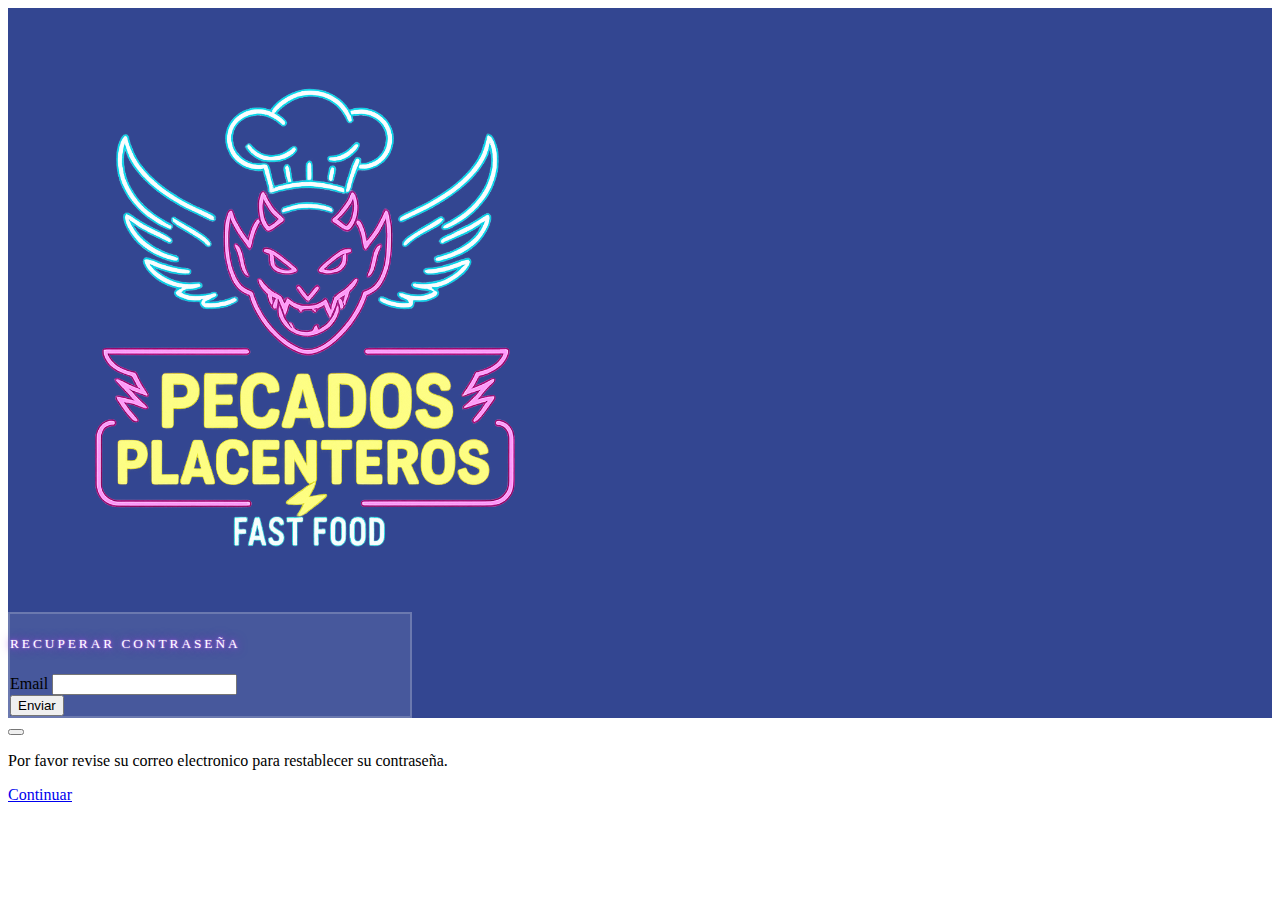
<file: olvido contraseña/index.html>
<!DOCTYPE html>
<html lang="en">

<head>
    <meta charset="UTF-8">
    <meta name="viewport" content="width=device-width, initial-scale=1.0">
    <title>Pecados Placenteros</title>

    <!-- BOOTSTRAP -->
    <link href="https://cdn.jsdelivr.net/npm/bootstrap@5.3.8/dist/css/bootstrap.min.css" rel="stylesheet"
        integrity="sha384-sRIl4kxILFvY47J16cr9ZwB07vP4J8+LH7qKQnuqkuIAvNWLzeN8tE5YBujZqJLB" crossorigin="anonymous">

    <!-- ICONOS BOOTSTRAP -->
    <link rel="stylesheet" href="https://cdn.jsdelivr.net/npm/bootstrap-icons@1.13.1/font/bootstrap-icons.min.css">

    <!-- CSS GLOBAL -->
    <link rel="stylesheet" href="../estilo global/estilosGlobal.css">
</head>

<body>

    <div class="container-fluid vh-100 d-flex align-items-center justify-content-center color-primario">
        <div class="row w-100">
            <!-- SECCIÓN LOGO -->
            <div class="col-md-6 d-flex align-items-center justify-content-center">
                <div class="text-center">
                    <img src="../img/logoCompleto.png" alt="Pecados Placenteros Logo" class="img-fluid"
                        style="max-width: 600px;">
                </div>
            </div>

            <!-- SECCIÓN FORMULARIO -->
            <div class="col-md-6 d-flex align-items-center justify-content-center">
                <div class="card shadow-lg estilo-card-formulario">
                    <div class="card-body p-4">
                        <div class="d-flex align-items-center justify-content-between mb-4">
                            <!-- ESPACIO INVISIBLE PARA (para el lado izquierdo) -->
                            <span></span>

                            <h5 class="fw-bold titulo-nav mb-0">
                                RECUPERAR CONTRASEÑA
                            </h5>

                            <!-- BOTON CERRAR -->
                            <a href="../inicio de sesion/index.html" class="btn-close btn-close-white"></a>
                        </div>

                        <form id="olvidoContraseña">
                            <!-- EMAIL -->
                            <label class="d-grid form-label text-white small">
                                Email
                                <input class="form-control" id="email" type="email" name="email" required />
                                <span class="error" id="err-email"></span>
                            </label>

                            <!-- BOTON ENVIAR -->
                            <div class="d-grid mb-3">
                                <button type="submit" class="btn btn-primary text-white" id="btnEnviar">
                                    Enviar
                                </button>
                            </div>
                        </form>
                    </div>
                </div>
            </div>
        </div>
    </div>

    <!-- MODAL CORREO ENVIADO -->
    <div class="modal fade" id="modalEnviado" tabindex="-1" aria-hidden="true">
        <div class="modal-dialog modal-dialog-centered">
            <div class="modal-content text-center">

                <div class="modal-header">
                    <button type="button" class="btn-close" data-bs-dismiss="modal"></button>
                </div>

                <div class="modal-body">
                    <p class="fs-5 fw-semibold">
                        Por favor revise su correo electronico para restablecer su contraseña.
                    </p>
                </div>

                <div class="modal-footer justify-content-center">
                    <a href="../inicio de sesion/index.html" class="btn btn-primary">
                        Continuar
                    </a>
                </div>

            </div>
        </div>
    </div>

    <script src="https://cdn.jsdelivr.net/npm/bootstrap@5.3.8/dist/js/bootstrap.bundle.min.js"
        integrity="sha384-FKyoEForCGlyvwx9Hj09JcYn3nv7wiPVlz7YYwJrWVcXK/BmnVDxM+D2scQbITxI"
        crossorigin="anonymous"></script>

    <script src="../olvido contraseña/codigo.js"></script>

</body>

</html>
</file>
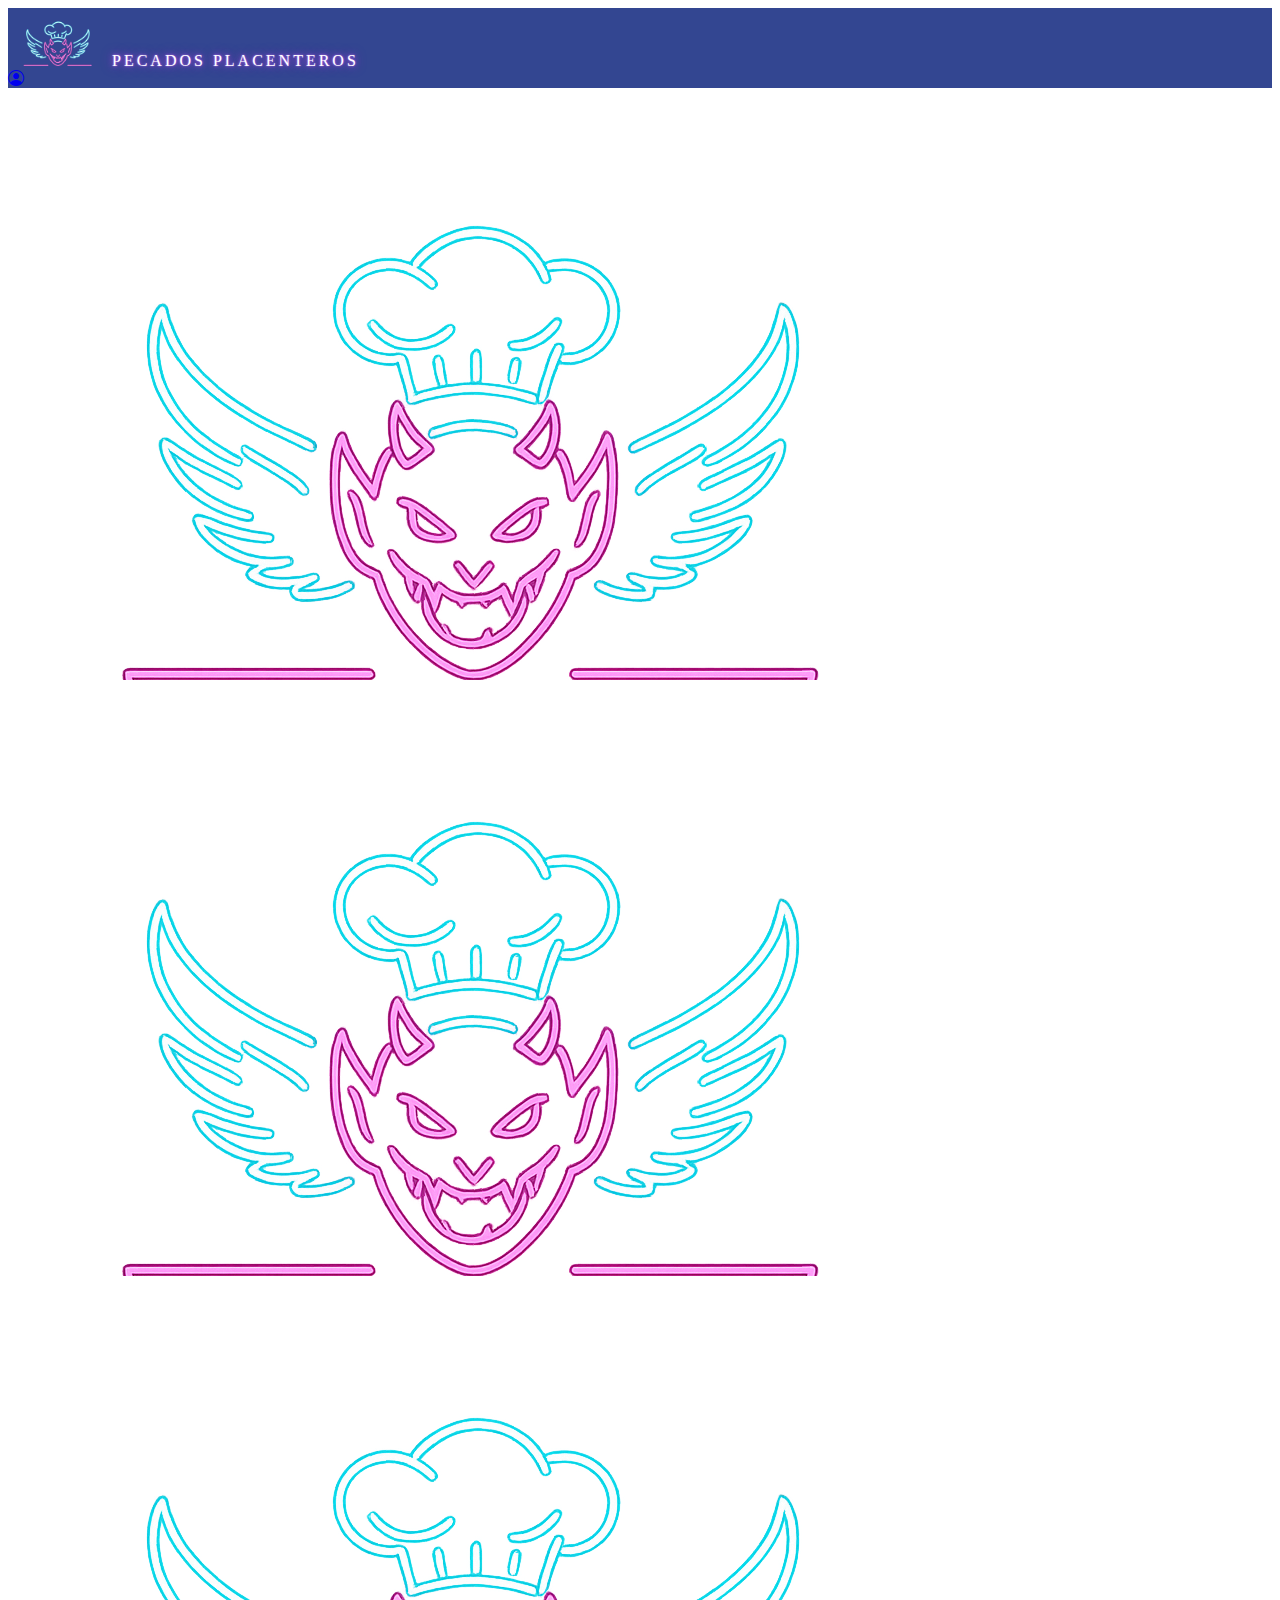
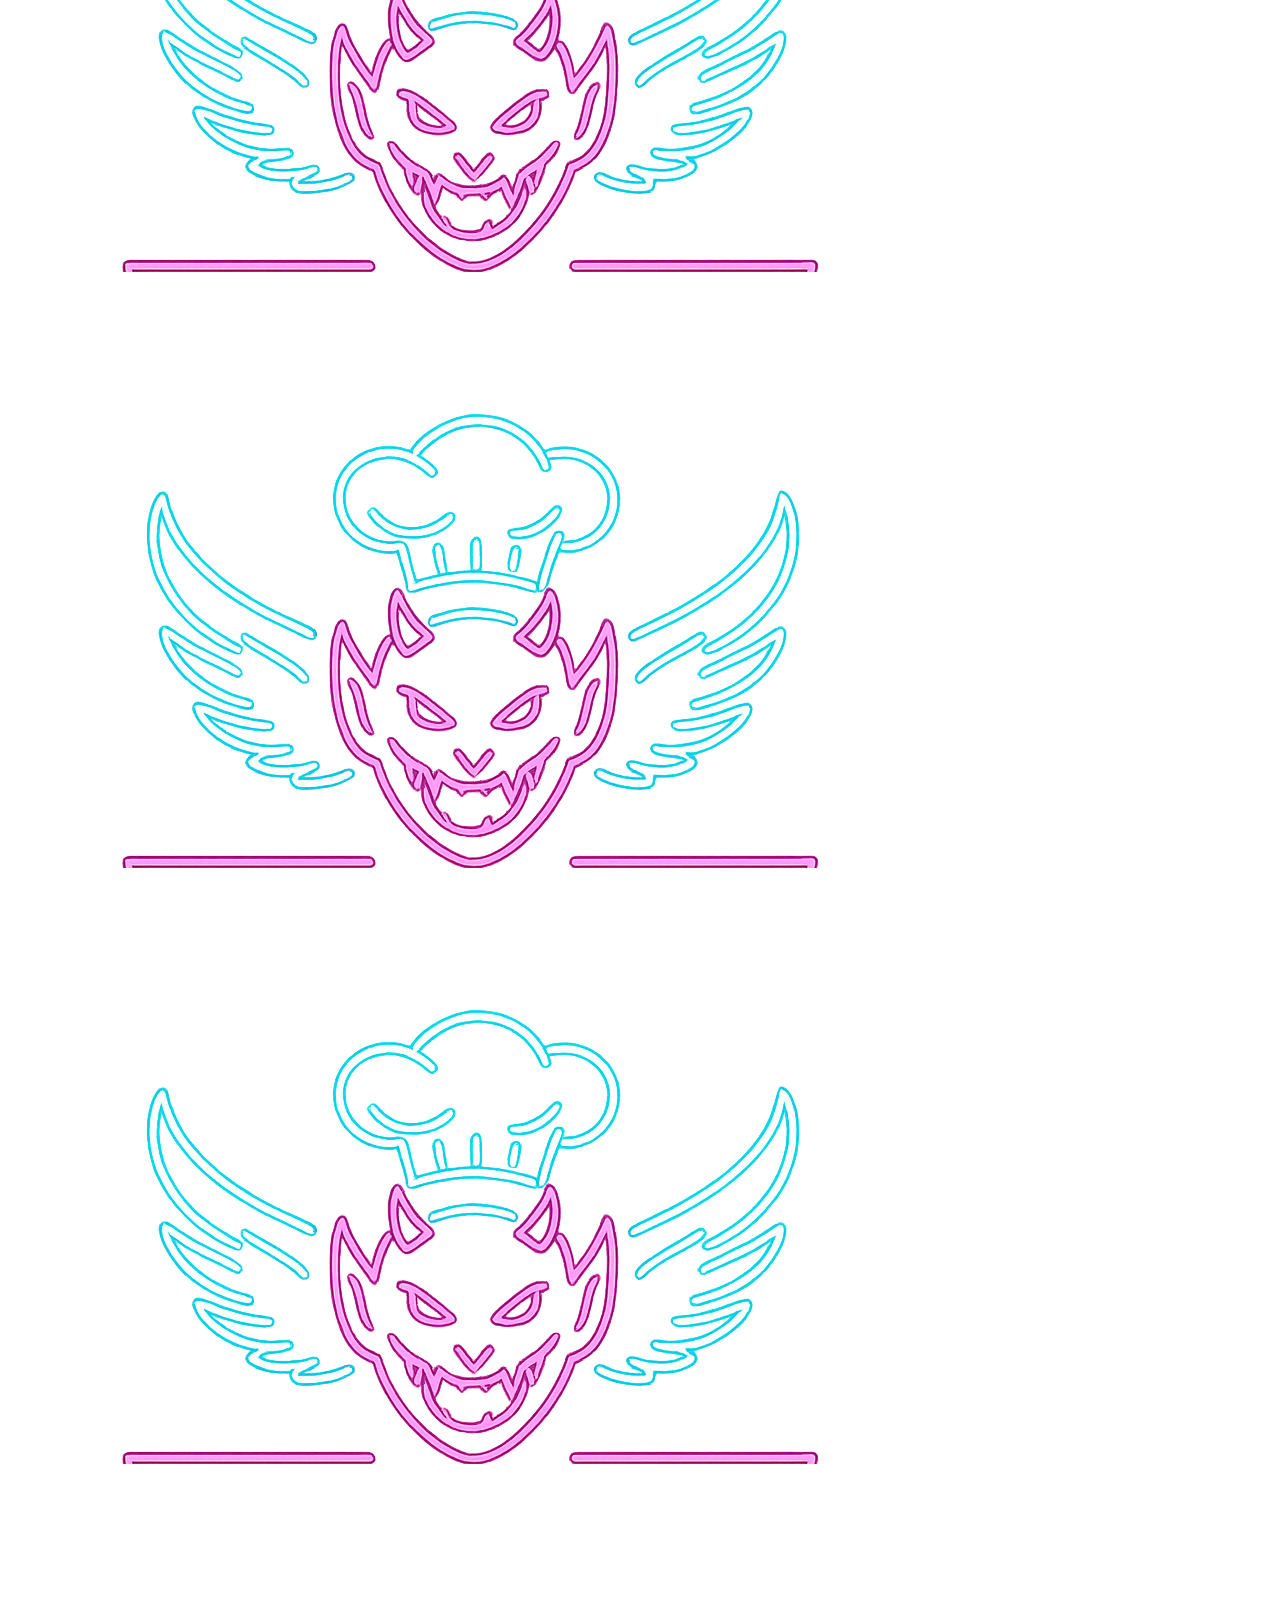
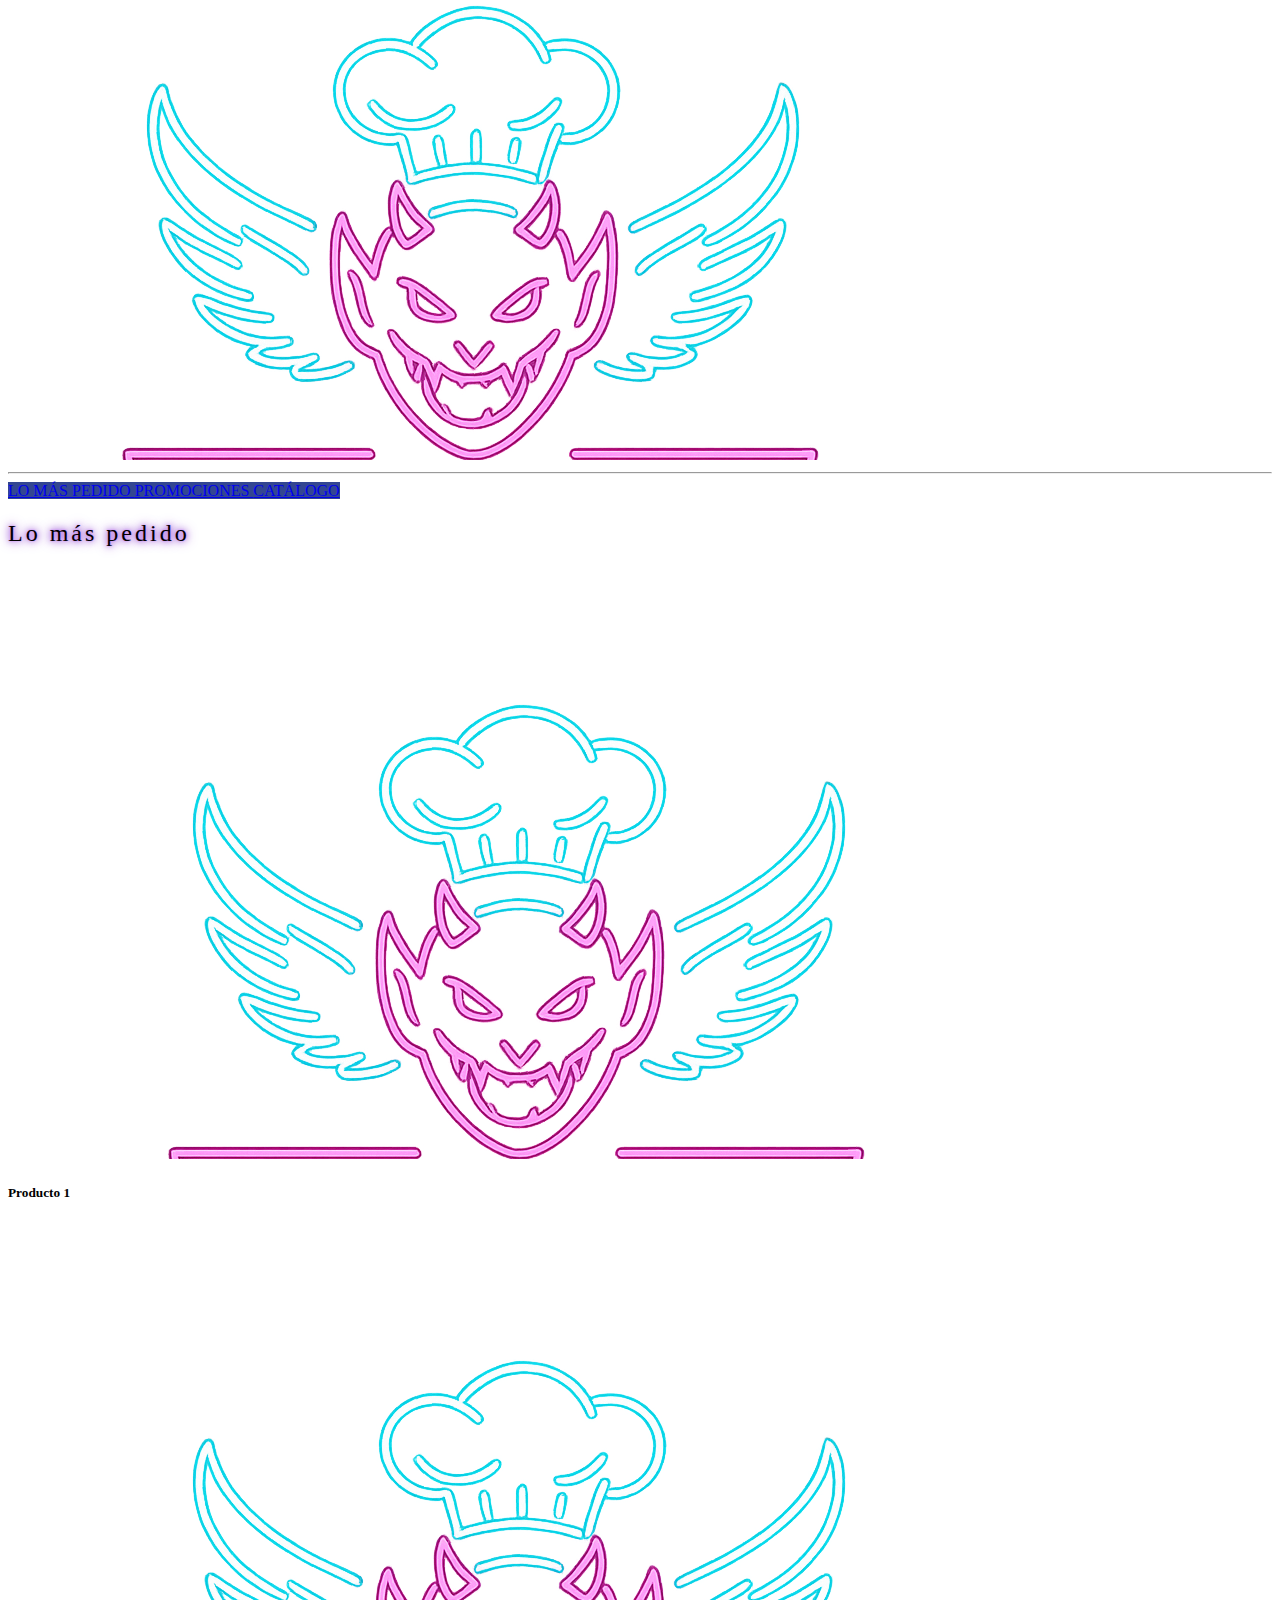
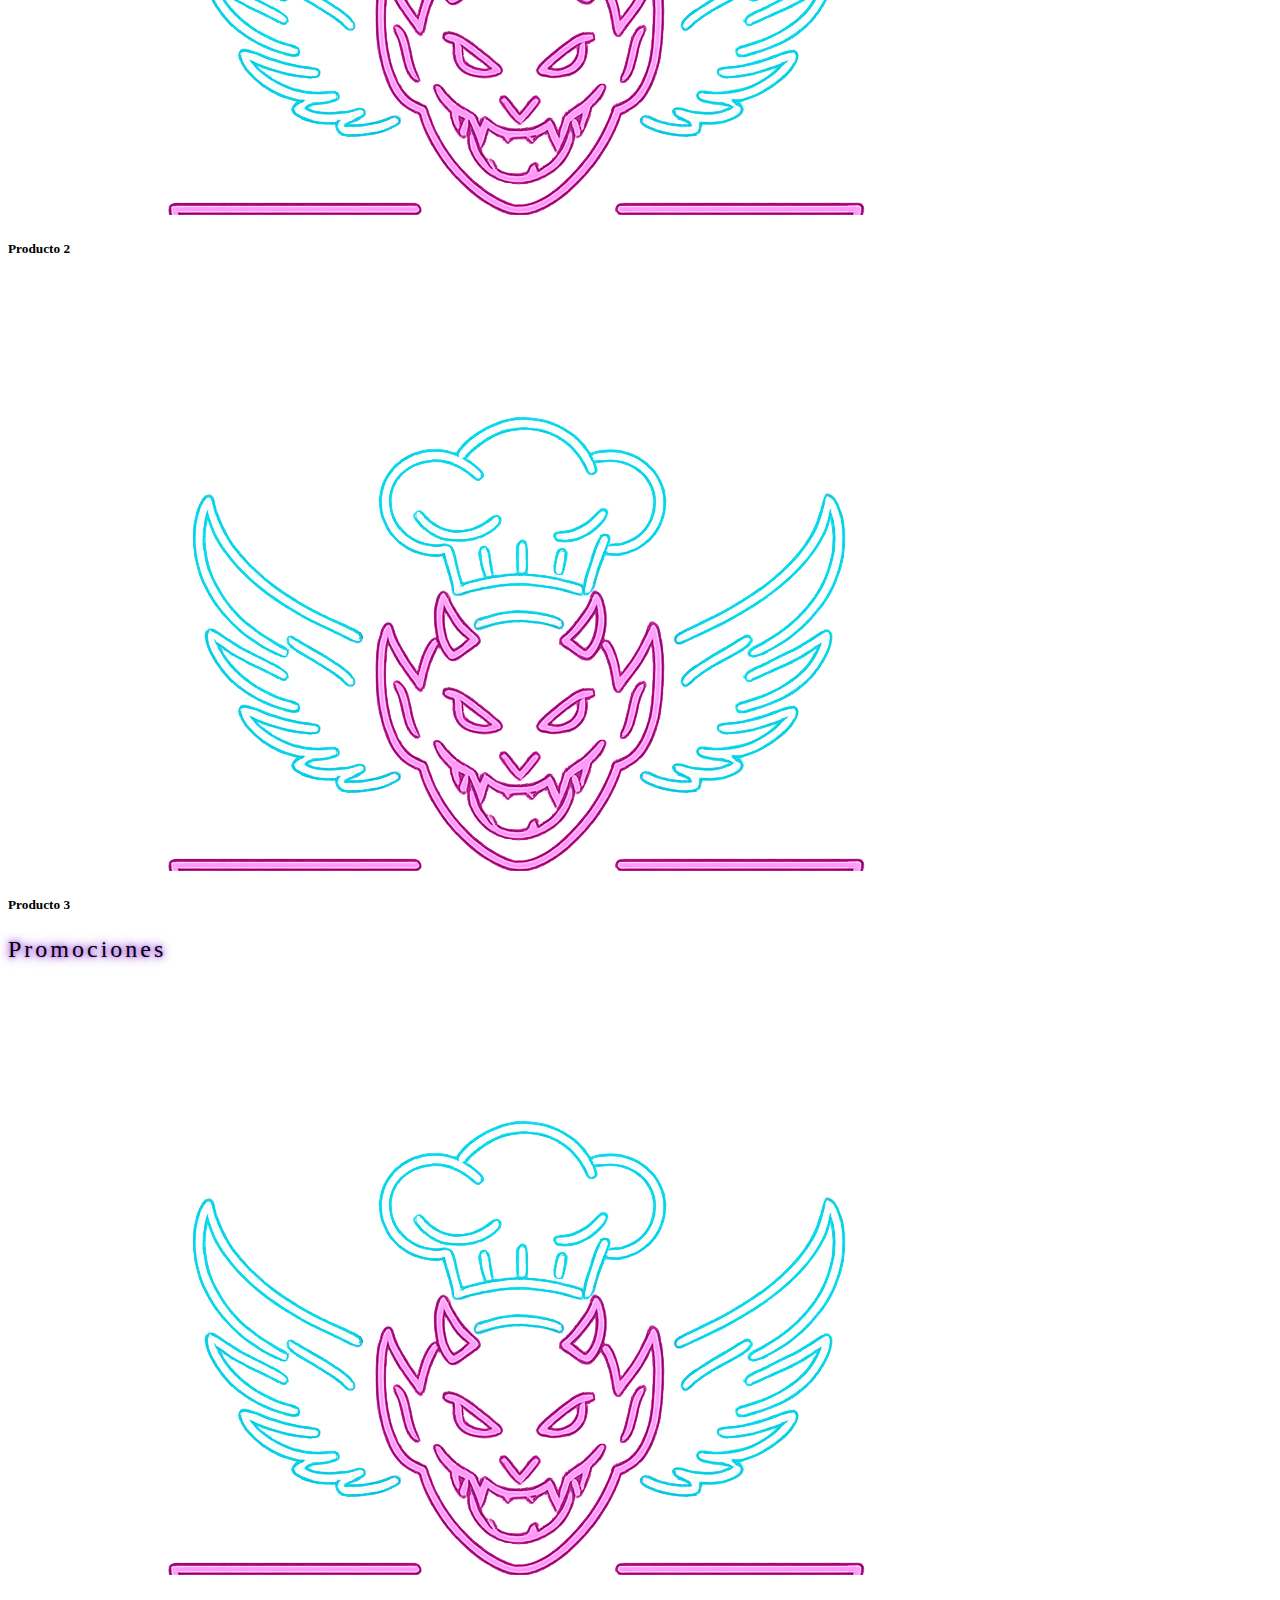
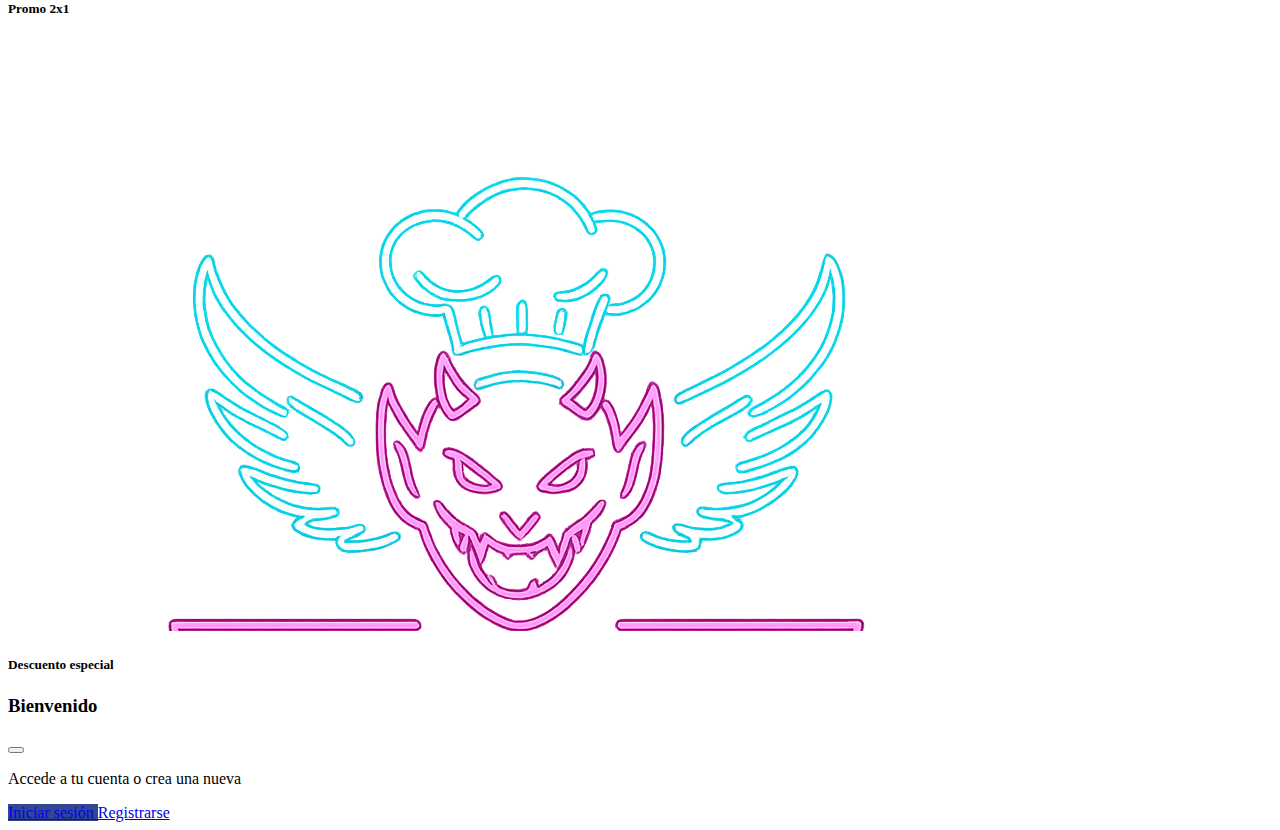
<file: PaginaPrincipal/index.html>
<!DOCTYPE html>
<html lang="en">

<head>
    <meta charset="UTF-8">
    <meta name="viewport" content="width=device-width, initial-scale=1.0">
    <title>Pecados Placenteros</title>

    <!-- BOOTSTRAP -->
    <link href="https://cdn.jsdelivr.net/npm/bootstrap@5.3.8/dist/css/bootstrap.min.css" rel="stylesheet"
        integrity="sha384-sRIl4kxILFvY47J16cr9ZwB07vP4J8+LH7qKQnuqkuIAvNWLzeN8tE5YBujZqJLB" crossorigin="anonymous">

    <!-- ICONOS BOOTSTRAP -->
    <link rel="stylesheet" href="https://cdn.jsdelivr.net/npm/bootstrap-icons@1.13.1/font/bootstrap-icons.min.css">

    <!-- CSS GLOBAL -->
    <link rel="stylesheet" href="../estilo global/estilosGlobal.css">
</head>

<body>

    <!-- NAVBAR -->
<nav class="navbar color-primario px-3 fixed-top">
  <div class="container-fluid d-flex justify-content-between align-items-center">

    <!-- Logo -->
    <div class="d-flex align-items-center">
      <img src="../img/logo.png" width="100" class="me-2">
      <span class="titulo-nav fw-bold">PECADOS PLACENTEROS</span>
    </div>


        <a href="#" class="text-white text-decoration-none d-block me-2" data-bs-toggle="modal"
            data-bs-target="#modalUsuario">
            <i class="bi bi-person-circle fs-2"></i>
        </a>
    </nav>

    <!-- CONTENEDOR PRINCIPAL -->
    <div class="container my-4">

        <!-- SECCIÓN CARRUSEL -->
        <section class="container-fluid mt-4">
            <div class="overflow-hidden">
                <div class="d-flex" id="carouselInfinito">
                    <div class="px-2" style="min-width: 350px;">
                        <img src="../img/logo.png" class="rounded w-100" alt="Producto 1">
                    </div>
                    <div class="px-2" style="min-width: 350px;">
                        <img src="../img/logo.png" class="rounded w-100" alt="Producto 2">
                    </div>
                    <div class="px-2" style="min-width: 350px;">
                        <img src="../img/logo.png" class="rounded w-100" alt="Producto 3">
                    </div>
                    <div class="px-2" style="min-width: 350px;">
                        <img src="../img/logo.png" class="rounded w-100" alt="Producto 4">
                    </div>
                    <div class="px-2" style="min-width: 350px;">
                        <img src="../img/logo.png" class="rounded w-100" alt="Producto 5">
                    </div>
                    <div class="px-2" style="min-width: 350px;">
                        <img src="../img/logo.png" class="rounded w-100" alt="Producto 6">
                    </div>
                </div>
            </div>
        </section>

        <!-- LINEA (la que se ve despues del carousel) -->
        <hr>

        <!-- SECCIÓN BOTONES -->
        <section class="container">
            <div class="d-flex justify-content-center gap-3 mb-4">
                <a href="#lo-mas-pedido" class="color-primario rounded-pill px-5 py-3 text-white text-decoration-none">
                    LO MÁS PEDIDO
                </a>
                <a href="#promociones" class="color-primario rounded-pill px-5 py-3 text-white text-decoration-none">
                    PROMOCIONES
                </a>
                <a href="#" class="color-primario rounded-pill px-5 py-3 text-white text-decoration-none">
                    CATÁLOGO
                </a>
            </div>
        </section>

        <!-- SECCIÓN LO MÁS PEDIDO -->
        <section id="lo-mas-pedido" class="container my-5">
            <h2 class="text-center fw-bold mb-4 subtitulo">Lo más pedido</h2>

            <div class="row g-3">
                <div class="col-6 col-md-4">
                    <div class="card">
                        <img src="../img/logo.png" alt="Producto">
                        <div class="card-body text-center">
                            <h5 class="card-title fw-bold">Producto 1</h5>
                        </div>
                    </div>
                </div>

                <div class="col-6 col-md-4">
                    <div class="card">
                        <img src="../img/logo.png" alt="Producto">
                        <div class="card-body text-center">
                            <h5 class="card-title fw-bold">Producto 2</h5>
                        </div>
                    </div>
                </div>

                <div class="col-6 col-md-4">
                    <div class="card">
                        <img src="../img/logo.png" alt="Producto">
                        <div class="card-body text-center">
                            <h5 class="card-title fw-bold">Producto 3</h5>
                        </div>
                    </div>
                </div>
            </div>
        </section>


        <!-- SECCIÓN PROMOCIONES -->
        <section id="promociones" class="container my-5">
            <h2 class="text-center fw-bold mb-4 subtitulo">Promociones</h2>

            <div class="row g-3">
                <div class="col-12 col-md-6">
                    <div class="card">
                        <img src="../img/logo.png" alt="Promo">
                        <div class="card-body text-center">
                            <h5 class="card-title fw-bold">Promo 2x1</h5>
                        </div>
                    </div>
                </div>

                <div class="col-12 col-md-6">
                    <div class="card">
                        <img src="../img/logo.png" alt="Promo">
                        <div class="card-body text-center">
                            <h5 class="card-title fw-bold">Descuento especial</h5>
                        </div>
                    </div>
                </div>
            </div>
        </section>

    </div>


    <!-- MODAL USUARIO -->
    <div class="modal fade" id="modalUsuario" tabindex="-1" aria-hidden="true">
        <div class="modal-dialog modal-dialog-centered">
            <div class="modal-content">

                <div class="modal-header">
                    <h3 class="modal-title fw-bold">Bienvenido</h3>
                    <button type="button" class="btn-close" data-bs-dismiss="modal"></button>
                </div>

                <div class="modal-body text-center">
                    <p class="mb-4 fs-5 fw-semibold">Accede a tu cuenta o crea una nueva</p>

                    <div class="d-grid gap-3">
                        <a href="../inicio de sesion/index.html" class="btn btn-primary color-primario">
                            Iniciar sesión
                        </a>

                        <a href="../registro/index.html" class="btn btn-outline-primary">
                            Registrarse
                        </a>
                    </div>
                </div>

            </div>
        </div>
    </div>

    <script src="https://cdn.jsdelivr.net/npm/bootstrap@5.3.8/dist/js/bootstrap.bundle.min.js"
        integrity="sha384-FKyoEForCGlyvwx9Hj09JcYn3nv7wiPVlz7YYwJrWVcXK/BmnVDxM+D2scQbITxI"
        crossorigin="anonymous"></script>

    <script src="../PaginaPrincipal/codigo.js"></script>

</body>

</html>
</file>
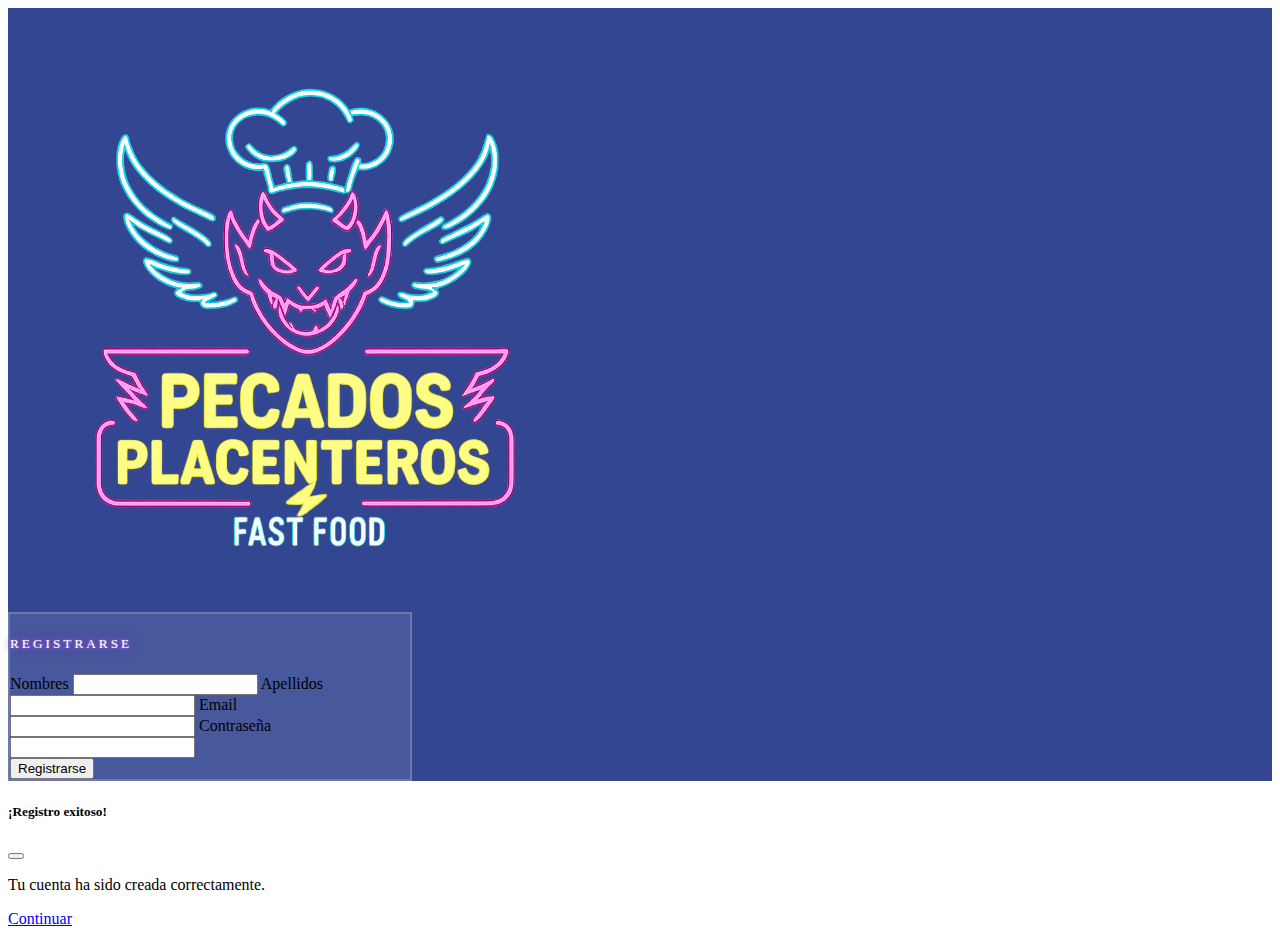
<file: registro/index.html>
<!DOCTYPE html>
<html lang="en">

<head>
    <meta charset="UTF-8">
    <meta name="viewport" content="width=device-width, initial-scale=1.0">
    <title>Pecados Placenteros</title>

    <!-- BOOTSTRAP -->
    <link href="https://cdn.jsdelivr.net/npm/bootstrap@5.3.8/dist/css/bootstrap.min.css" rel="stylesheet"
        integrity="sha384-sRIl4kxILFvY47J16cr9ZwB07vP4J8+LH7qKQnuqkuIAvNWLzeN8tE5YBujZqJLB" crossorigin="anonymous">

    <!-- ICONOS BOOTSTRAP -->
    <link rel="stylesheet" href="https://cdn.jsdelivr.net/npm/bootstrap-icons@1.13.1/font/bootstrap-icons.min.css">

    <!-- CSS GLOBAL -->
    <link rel="stylesheet" href="../estilo global/estilosGlobal.css">
</head>

<body>

    <div class="container-fluid vh-100 d-flex align-items-center justify-content-center color-primario">
        <div class="row w-100">
            <!-- SECCIÓN LOGO -->
            <div class="col-md-6 d-flex align-items-center justify-content-center">
                <div class="text-center">
                    <img src="../img/logoCompleto.png" alt="Pecados Placenteros Logo" class="img-fluid"
                        style="max-width: 600px;">
                </div>
            </div>

            <!-- SECCIÓN FORMULARIO -->
            <div class="col-md-6 d-flex align-items-center justify-content-center">
                <div class="card shadow-lg estilo-card-formulario">
                    <div class="card-body p-4">
                        <div class="d-flex align-items-center justify-content-between mb-4">
                            <!-- ESPACIO INVISIBLE PARA (para el lado izquierdo) -->
                            <span></span>

                            <h5 class="fw-bold titulo-nav mb-0">
                                REGISTRARSE
                            </h5>

                            <!-- BOTON CERRAR -->
                            <a href="../inicio de sesion/index.html" class="btn-close btn-close-white"></a>
                        </div>

                        <form id="registro">
                            <!-- NOMBRES -->
                            <label class="d-grid form-label text-white small">
                                Nombres
                                <input class="form-control" id="nombres" name="nombres" required minlength="2" />
                                <span class="error" id="err-nombres"></span>
                            </label>

                            <!-- APELLIDOS -->
                            <label class="d-grid form-label text-white small">
                                Apellidos
                                <input class="form-control" id="apellidos" name="apellidos" required minlength="2" />
                                <span class="error" id="err-apellidos"></span>
                            </label>

                            <!-- EMAIL -->
                            <label class="d-grid form-label text-white small">
                                Email
                                <input class="form-control" id="email" type="email" name="email" required />
                                <span class="error" id="err-email"></span>
                            </label>

                            <!-- CONTRASEÑA -->
                            <label class="d-grid form-label text-white small mb-4">
                                Contraseña
                                <input type="password" class="form-control" id="contraseña" name="contraseña" required minlength="2" />
                                <span class="error" id="err-contraseña"></span>
                            </label>

                            <!-- BOTON REGISTRO -->
                            <div class="d-grid mb-3">
                                <button type="submit" class="btn btn-primary text-white" id="btnRegistrar">
                                    Registrarse
                                </button>
                            </div>
                        </form>
                    </div>
                </div>
            </div>
        </div>
    </div>

    <!-- MODAL REGISTRO EXITOSO -->
    <div class="modal fade" id="modalExito" tabindex="-1" aria-hidden="true">
        <div class="modal-dialog modal-dialog-centered">
            <div class="modal-content text-center">

                <div class="modal-header">
                    <h5 class="modal-title fw-bold">
                        ¡Registro exitoso!
                    </h5>
                    <button type="button" class="btn-close" data-bs-dismiss="modal"></button>
                </div>

                <div class="modal-body">
                    <p class="fs-5 fw-semibold">
                        Tu cuenta ha sido creada correctamente.
                    </p>
                </div>

                <div class="modal-footer justify-content-center">
                    <a href="../inicio de sesion/index.html" class="btn btn-primary">
                        Continuar
                    </a>
                </div>

            </div>
        </div>
    </div>

    <script src="https://cdn.jsdelivr.net/npm/bootstrap@5.3.8/dist/js/bootstrap.bundle.min.js"
        integrity="sha384-FKyoEForCGlyvwx9Hj09JcYn3nv7wiPVlz7YYwJrWVcXK/BmnVDxM+D2scQbITxI"
        crossorigin="anonymous"></script>

    <script src="../registro/codigo.js"></script>

</body>

</html>
</file>
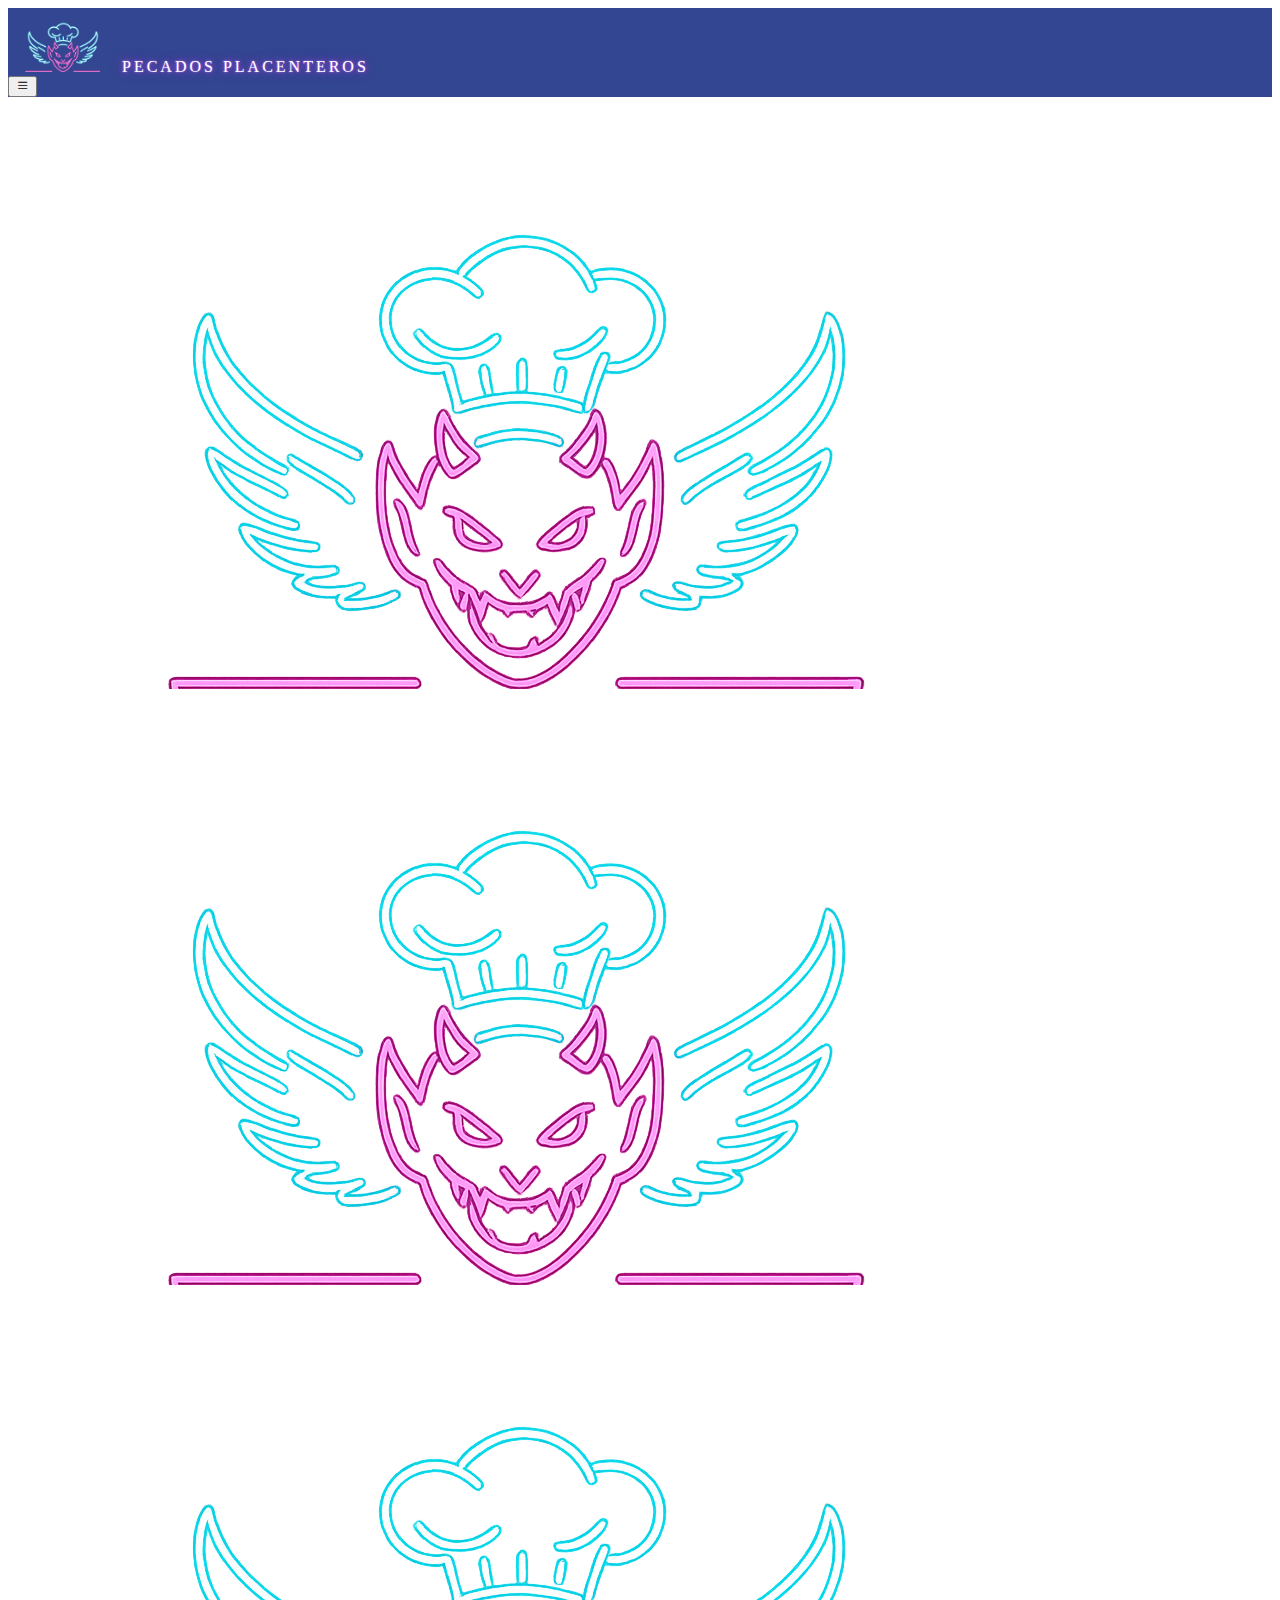
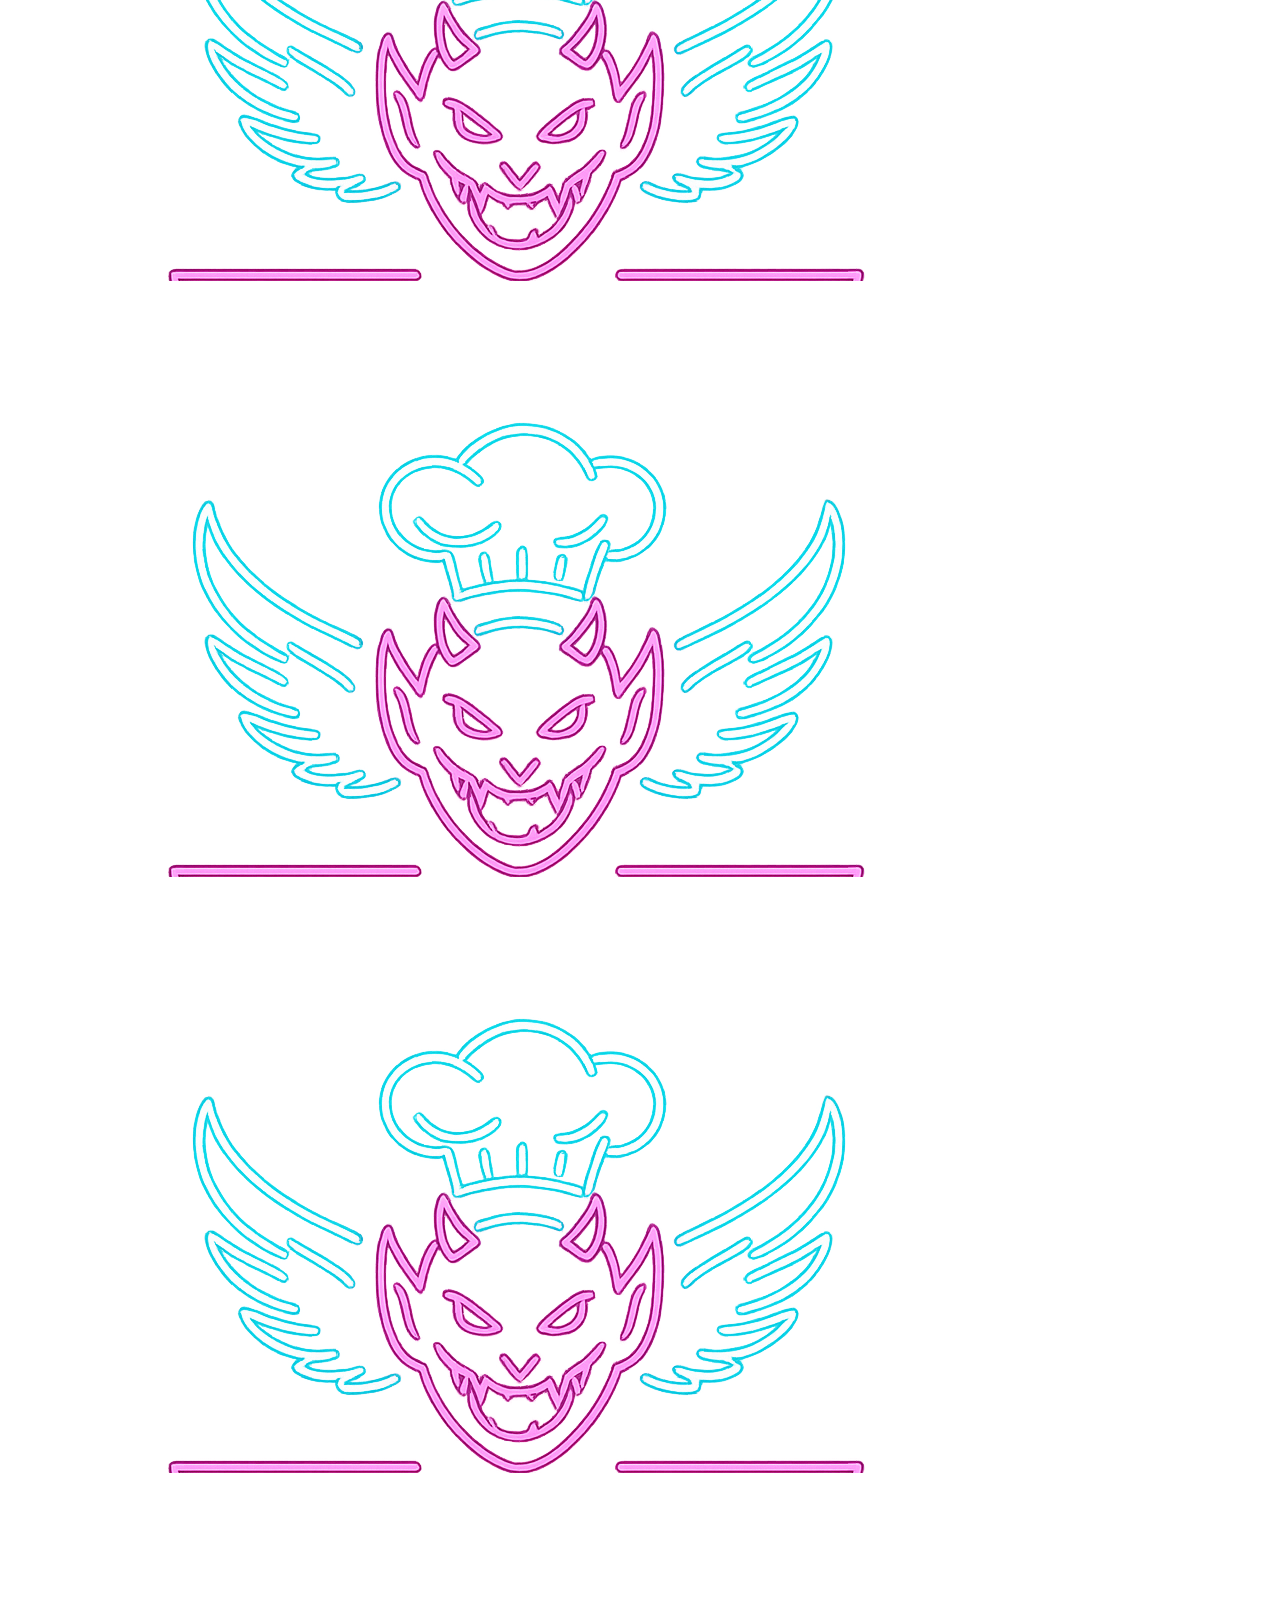
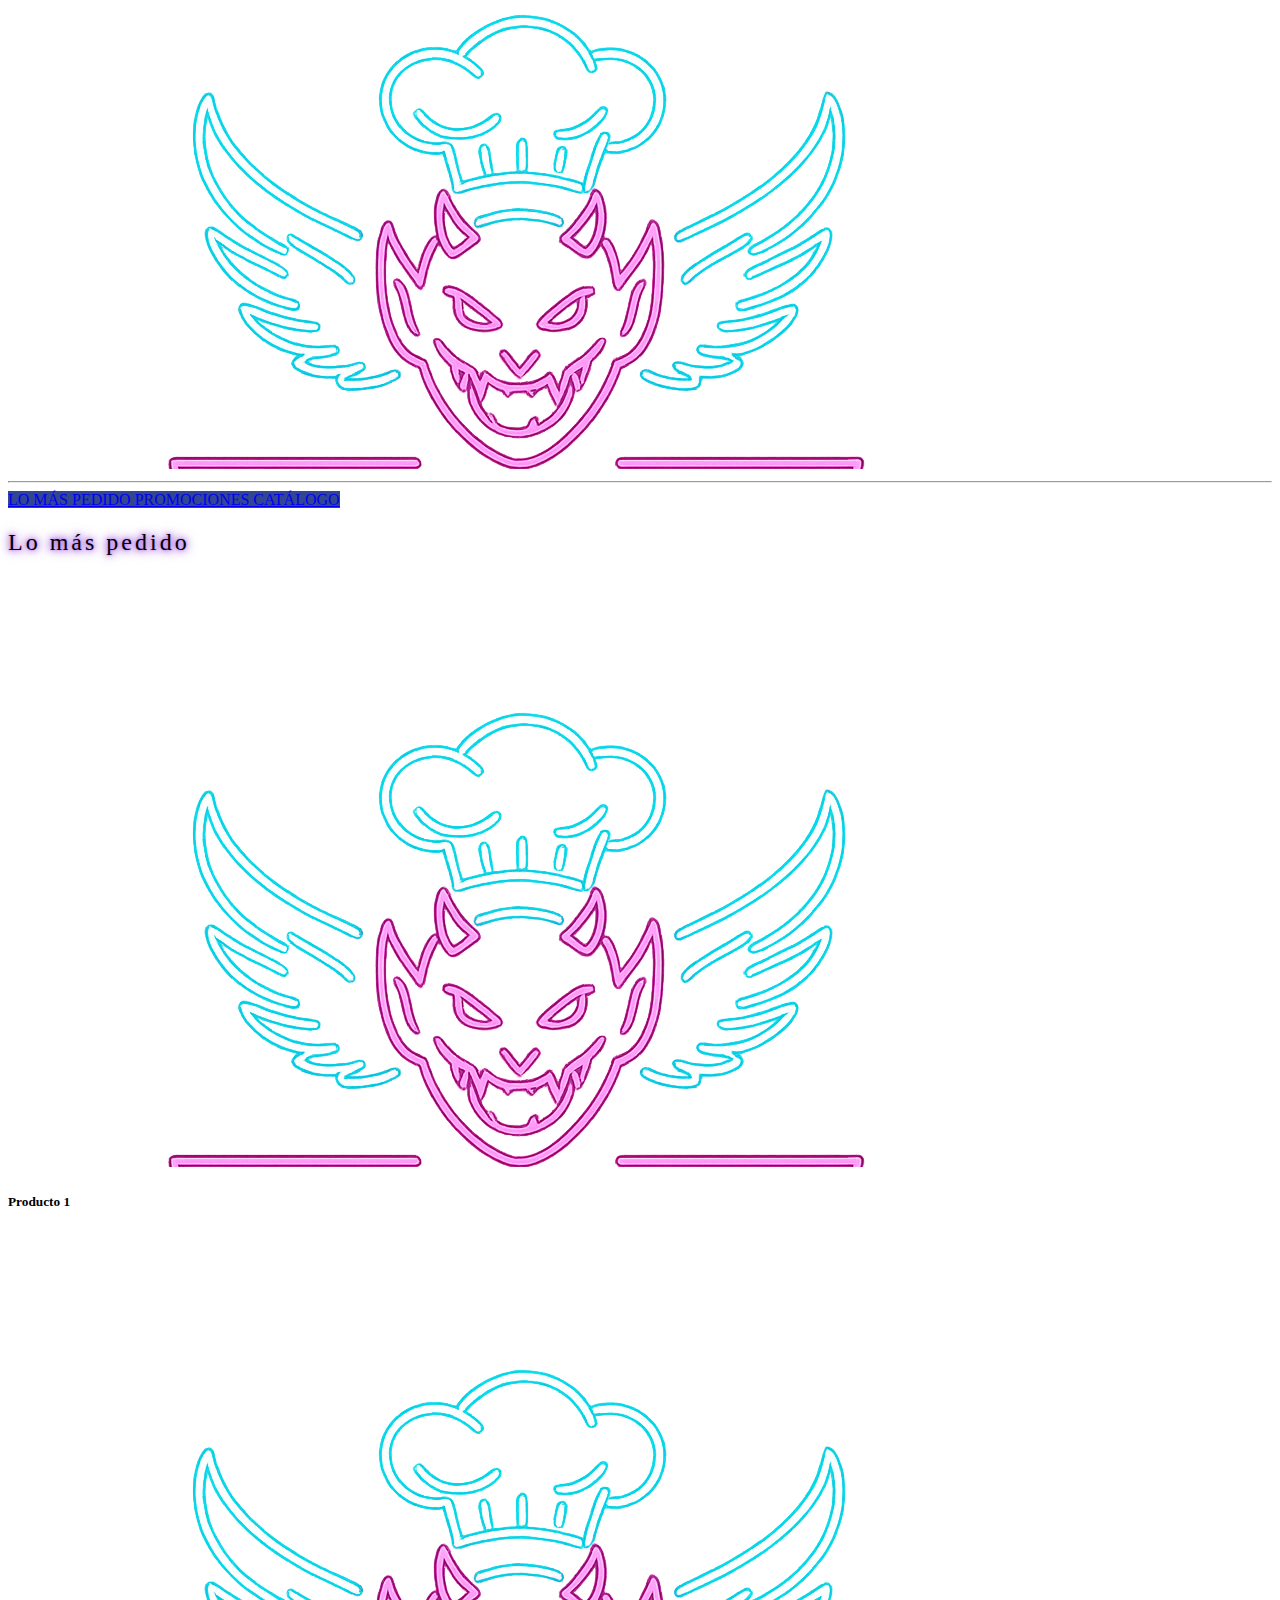
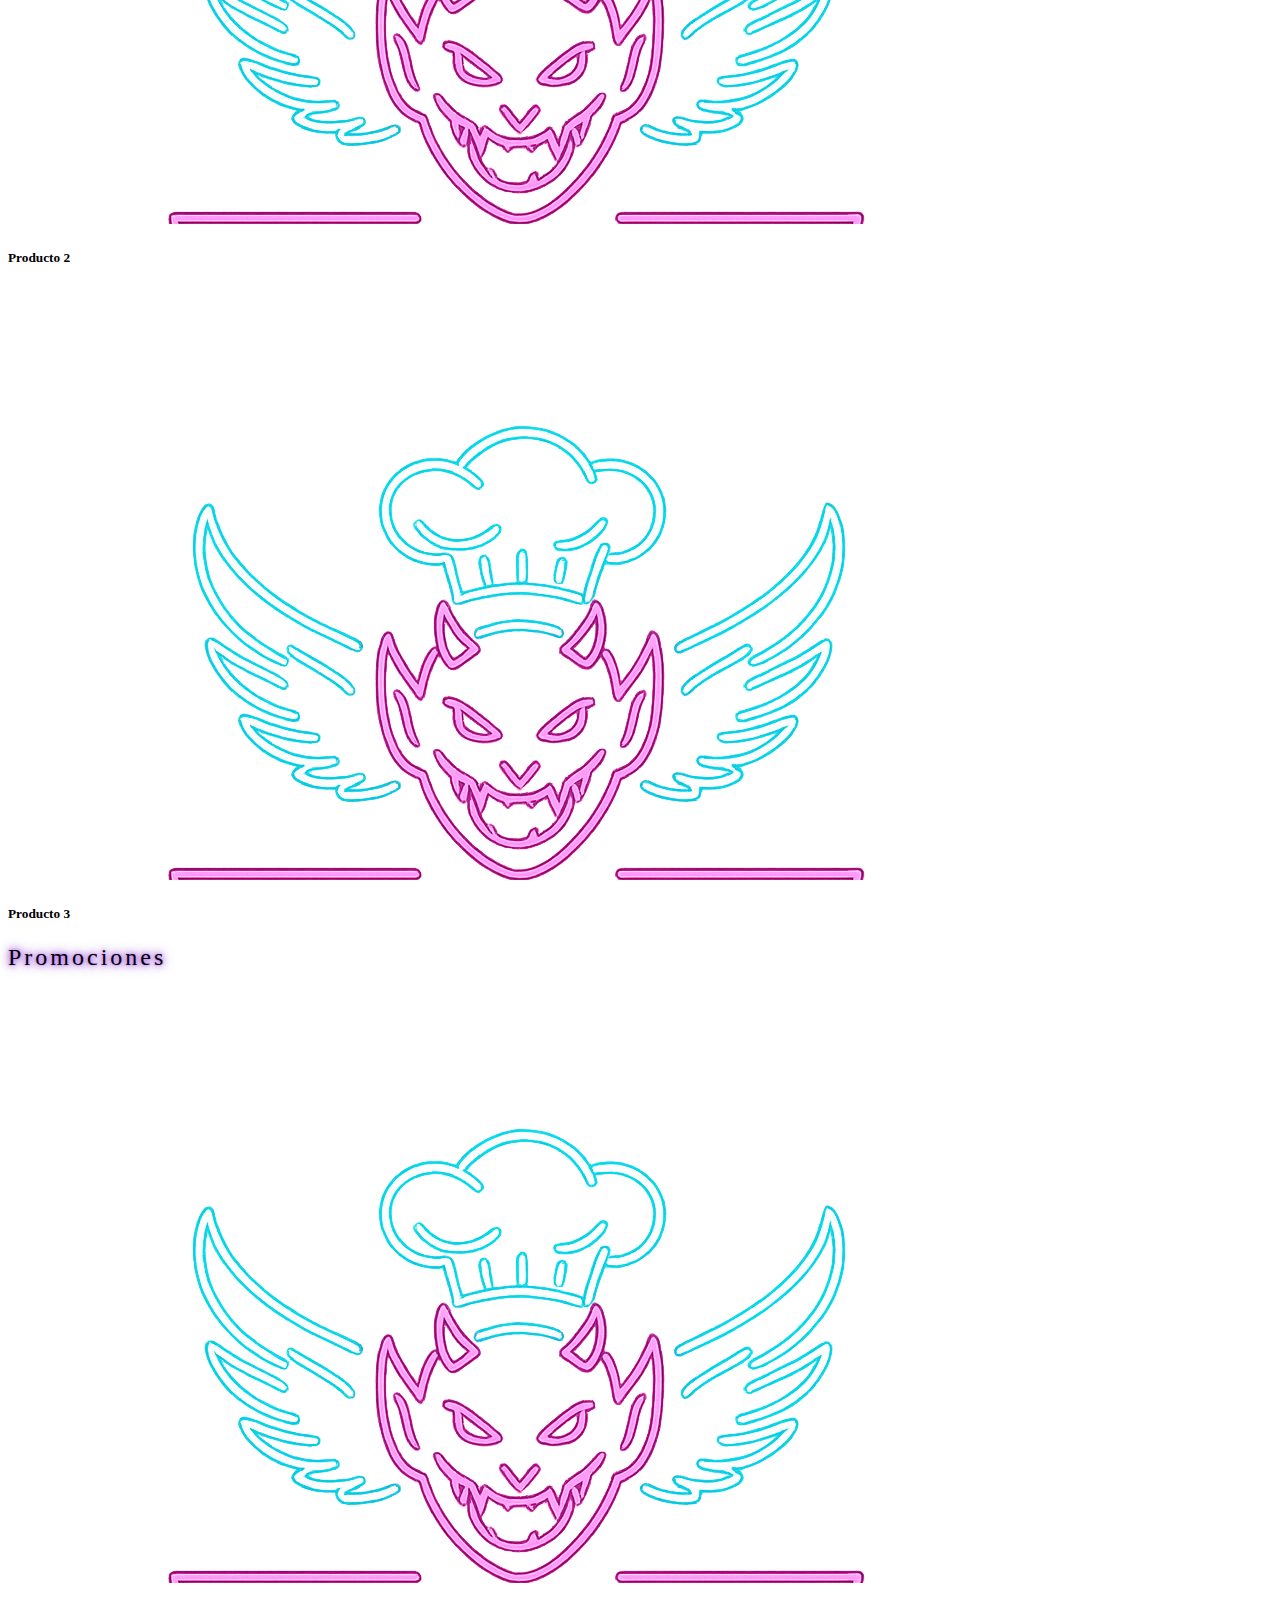
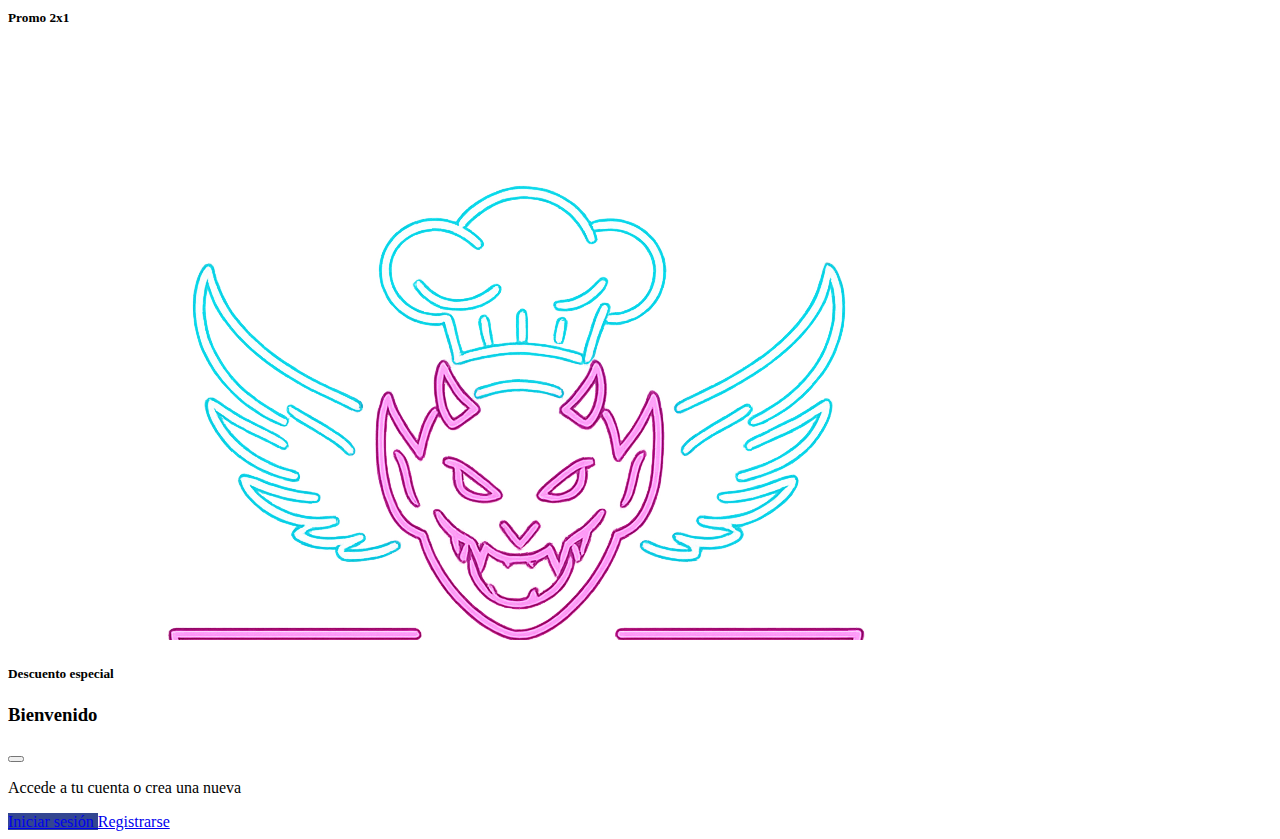
<file: PaginaPrincipal/indexCliente.html>
<!DOCTYPE html>
<html lang="en">

<head>
    <meta charset="UTF-8">
    <meta name="viewport" content="width=device-width, initial-scale=1.0">
    <title>Pecados Placenteros</title>

    <!-- BOOTSTRAP -->
    <link href="https://cdn.jsdelivr.net/npm/bootstrap@5.3.8/dist/css/bootstrap.min.css" rel="stylesheet"
        integrity="sha384-sRIl4kxILFvY47J16cr9ZwB07vP4J8+LH7qKQnuqkuIAvNWLzeN8tE5YBujZqJLB" crossorigin="anonymous">

    <!-- ICONOS BOOTSTRAP -->
    <link rel="stylesheet" href="https://cdn.jsdelivr.net/npm/bootstrap-icons@1.13.1/font/bootstrap-icons.min.css">

    <!-- CSS GLOBAL -->
    <link rel="stylesheet" href="../estilo global/estilosGlobal.css">
</head>

<body>

    <!-- NAVBAR -->
    <nav class="navbar color-primario px-3">
        <div class="d-flex align-items-center">
            <!-- Logo -->
            <img src="../img/logo.png" alt="Logo Pecados Placenteros" class="me-2 mb-2" width="110" height="auto">

            <span class="titulo-nav fw-bold fs-3">PECADOS PLACENTEROS</span>
        </div>

        <button id="btnMenu" class="btn text-white fs-3">
            <i class="bi bi-list"></i>
        </button>

    </nav>

    <!-- Elementos delmenu desplegable
    <div id="sidebar" class="sidebar">
        <ul class="list-unstyled text-end p-4">
            <li><a href="#">PEDIDOS</a></li>
            <li><a href="#">RESERVAS</a></li>
            <li><a href="#">FACTURA POS</a></li>
            <li><a href="#">GASTOS</a></li>
            <li><a href="#">TURNOS</a></li>
            <li><a href="#">INVENTARIO</a></li>
            <li><a href="#">PERFIL</a></li>
            <li><a href="#">INFORMES</a></li>
            <li><a href="#">EMPLEADOS</a></li>
        </ul>
    </div> -->

    <!-- CONTENEDOR PRINCIPAL -->
    <div class="container my-4">

        <!-- SECCIÓN CARRUSEL -->
        <section class="container-fluid mt-4">
            <div class="overflow-hidden">
                <div class="d-flex" id="carouselInfinito">
                    <div class="px-2" style="min-width: 350px;">
                        <img src="../img/logo.png" class="rounded w-100" alt="Producto 1">
                    </div>
                    <div class="px-2" style="min-width: 350px;">
                        <img src="../img/logo.png" class="rounded w-100" alt="Producto 2">
                    </div>
                    <div class="px-2" style="min-width: 350px;">
                        <img src="../img/logo.png" class="rounded w-100" alt="Producto 3">
                    </div>
                    <div class="px-2" style="min-width: 350px;">
                        <img src="../img/logo.png" class="rounded w-100" alt="Producto 4">
                    </div>
                    <div class="px-2" style="min-width: 350px;">
                        <img src="../img/logo.png" class="rounded w-100" alt="Producto 5">
                    </div>
                    <div class="px-2" style="min-width: 350px;">
                        <img src="../img/logo.png" class="rounded w-100" alt="Producto 6">
                    </div>
                </div>
            </div>
        </section>

        <!-- LINEA (la que se ve despues del carousel) -->
        <hr>

        <!-- SECCIÓN BOTONES -->
        <section class="container">
            <div class="d-flex justify-content-center gap-3 mb-4">
                <a href="#lo-mas-pedido" class="color-primario rounded-pill px-5 py-3 text-white text-decoration-none">
                    LO MÁS PEDIDO
                </a>
                <a href="#promociones" class="color-primario rounded-pill px-5 py-3 text-white text-decoration-none">
                    PROMOCIONES
                </a>
                <a href="#" class="color-primario rounded-pill px-5 py-3 text-white text-decoration-none">
                    CATÁLOGO
                </a>
            </div>
        </section>

        <!-- SECCIÓN LO MÁS PEDIDO -->
        <section id="lo-mas-pedido" class="container my-5">
            <h2 class="text-center fw-bold mb-4 subtitulo">Lo más pedido</h2>

            <div class="row g-3">
                <div class="col-6 col-md-4">
                    <div class="card">
                        <img src="../img/logo.png" alt="Producto">
                        <div class="card-body text-center">
                            <h5 class="card-title fw-bold">Producto 1</h5>
                        </div>
                    </div>
                </div>

                <div class="col-6 col-md-4">
                    <div class="card">
                        <img src="../img/logo.png" alt="Producto">
                        <div class="card-body text-center">
                            <h5 class="card-title fw-bold">Producto 2</h5>
                        </div>
                    </div>
                </div>

                <div class="col-6 col-md-4">
                    <div class="card">
                        <img src="../img/logo.png" alt="Producto">
                        <div class="card-body text-center">
                            <h5 class="card-title fw-bold">Producto 3</h5>
                        </div>
                    </div>
                </div>
            </div>
        </section>


        <!-- SECCIÓN PROMOCIONES -->
        <section id="promociones" class="container my-5">
            <h2 class="text-center fw-bold mb-4 subtitulo">Promociones</h2>

            <div class="row g-3">
                <div class="col-12 col-md-6">
                    <div class="card">
                        <img src="../img/logo.png" alt="Promo">
                        <div class="card-body text-center">
                            <h5 class="card-title fw-bold">Promo 2x1</h5>
                        </div>
                    </div>
                </div>

                <div class="col-12 col-md-6">
                    <div class="card">
                        <img src="../img/logo.png" alt="Promo">
                        <div class="card-body text-center">
                            <h5 class="card-title fw-bold">Descuento especial</h5>
                        </div>
                    </div>
                </div>
            </div>
        </section>

    </div>


    <!-- MODAL USUARIO -->
    <div class="modal fade" id="modalUsuario" tabindex="-1" aria-hidden="true">
        <div class="modal-dialog modal-dialog-centered">
            <div class="modal-content">

                <div class="modal-header">
                    <h3 class="modal-title fw-bold">Bienvenido</h3>
                    <button type="button" class="btn-close" data-bs-dismiss="modal"></button>
                </div>

                <div class="modal-body text-center">
                    <p class="mb-4 fs-5 fw-semibold">Accede a tu cuenta o crea una nueva</p>

                    <div class="d-grid gap-3">
                        <a href="../inicio de sesion/index.html" class="btn btn-primary color-primario">
                            Iniciar sesión
                        </a>

                        <a href="../registro/index.html" class="btn btn-outline-primary">
                            Registrarse
                        </a>
                    </div>
                </div>

            </div>
        </div>
    </div>

    <script src="https://cdn.jsdelivr.net/npm/bootstrap@5.3.8/dist/js/bootstrap.bundle.min.js"
        integrity="sha384-FKyoEForCGlyvwx9Hj09JcYn3nv7wiPVlz7YYwJrWVcXK/BmnVDxM+D2scQbITxI"
        crossorigin="anonymous"></script>

    <script src="../PaginaPrincipal/codigoEmpleado.js"></script>

</body>

</html>
</file>
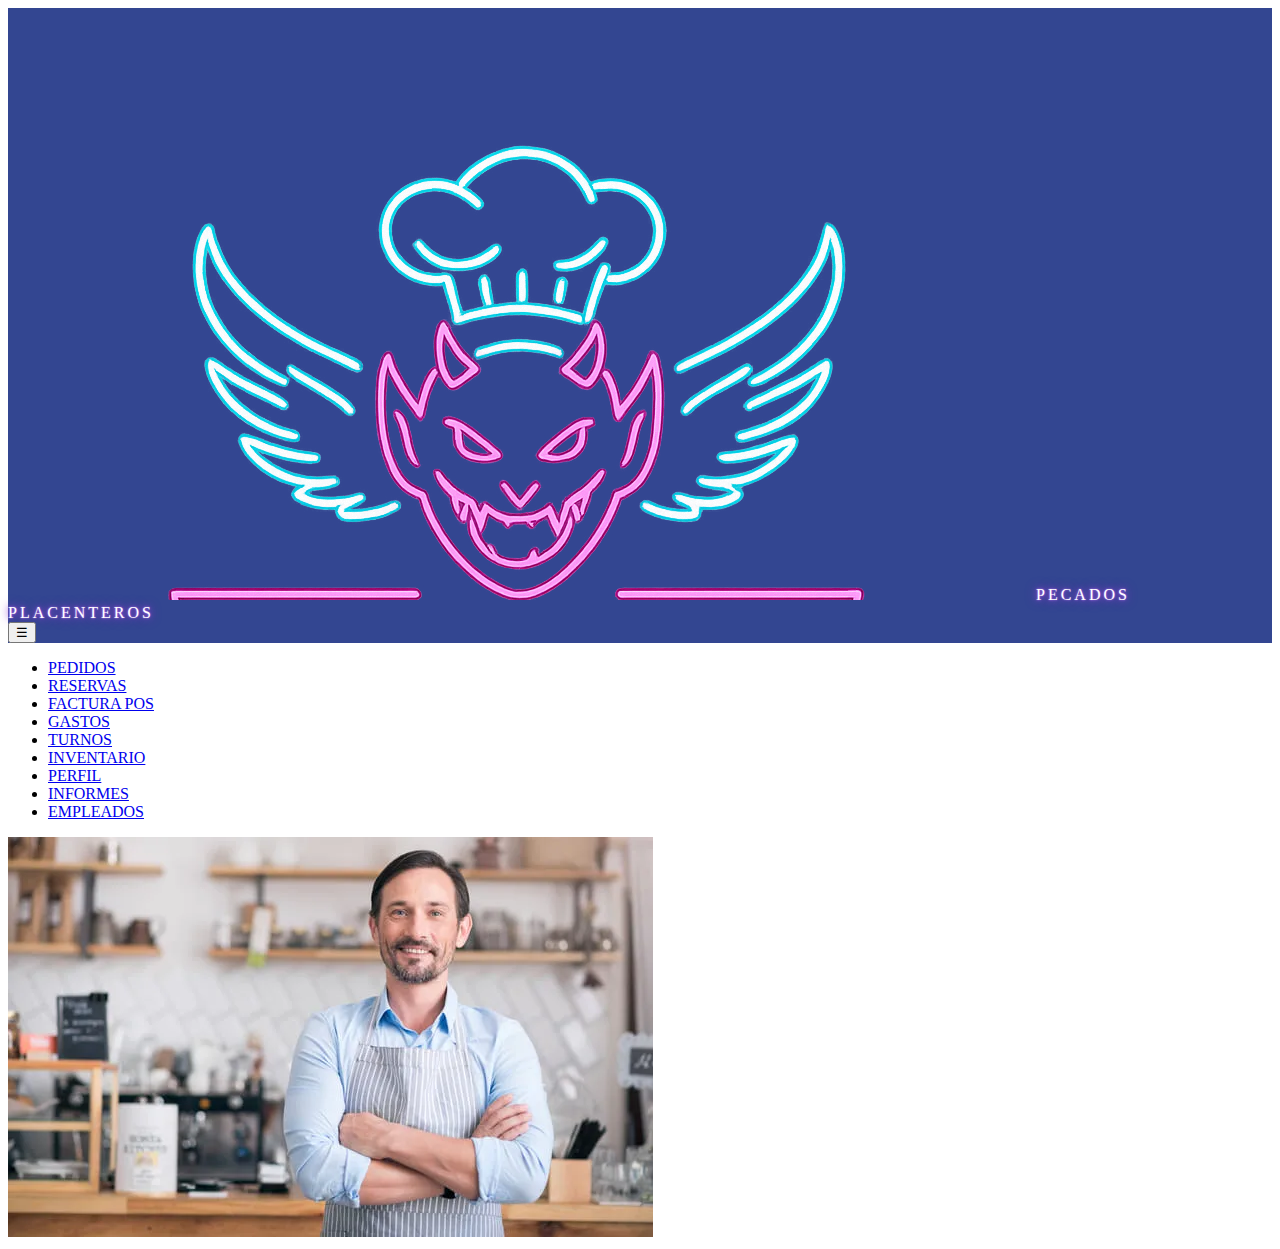
<file: perfiles/perfil-adm.html>
<!doctype html>
  <html lang="en">
    <head>
      <meta charset="utf-8">
      <meta name="viewport" content="width=device-width, initial-scale=1">
      <title>Administrador</title>
      <link rel="stylesheet" href="/estilo global/estilosGlobal.css">
      <link href="https://cdn.jsdelivr.net/npm/bootstrap@5.3.8/dist/css/bootstrap.min.css" rel="stylesheet" integrity="sha384-sRIl4kxILFvY47J16cr9ZwB07vP4J8+LH7qKQnuqkuIAvNWLzeN8tE5YBujZqJLB" crossorigin="anonymous">
      <link rel="stylesheet" href="https://cdn.jsdelivr.net/npm/bootstrap-icons@1.13.1/font/bootstrap-icons.min.css">
    </head>
    <body>    
  
      <!-- NAVBAR -->
      <nav class="navbar color-primario px-2 fixed-top">
  <div class="container-fluid d-flex justify-content-between align-items-center">

    <!-- Logo -->
    <div class="d-flex align-items-center">
      <img src="../img/logo.png" class="logo-navbar me-2" alt="Logo">
      <span class="titulo-nav fw-bold">PECADOS PLACENTEROS</span>
    </div>

    <!-- Botón menú -->
    <button class="btn text-white fs-3" id="btnMenu">☰</button>
  </div>
</nav>

<!-- SIDEBAR -->
<aside id="sidebar">
  <ul>
    <li><a href="#">PEDIDOS</a></li>
    <li><a href="#">RESERVAS</a></li>
    <li><a href="#">FACTURA POS</a></li>
    <li><a href="#">GASTOS</a></li>
    <li><a href="#">TURNOS</a></li>
    <li><a href="#">INVENTARIO</a></li>
    <li><a href="#">PERFIL</a></li>
    <li><a href="#">INFORMES</a></li>
    <li><a href="#">EMPLEADOS</a></li>
  </ul>
</aside>



  <section class="container-fluid d-flex justify-content-fluid mt-4">
    <div class="card m-3" style="width: 30rem;">
      <img src="/imgenes/usuarios/administrador.webp" 
          class="" 
          alt="Administrador">
    </div>
  </section>



      <script src="https://cdn.jsdelivr.net/npm/bootstrap@5.3.8/dist/js/bootstrap.bundle.min.js" integrity="sha384-FKyoEForCGlyvwx9Hj09JcYn3nv7wiPVlz7YYwJrWVcXK/BmnVDxM+D2scQbITxI" crossorigin="anonymous"></script>
      <script src="/estilo global/menu.js"></script>
    </body>
  </html>
</file>
<file: estilo global/estilosGlobal.css>
/* * {
    scroll-behavior: smooth;
} */

.color-primario {
    background-color: #334691;
}

.titulo-nav {
    color: #ffffff;
    font-weight: 500;
    letter-spacing: 3px;
    text-shadow:
        0 0 2px #c77dff,
        0 0 6px #9d4edd,
        0 0 12px #7b2cbf;
}

.subtitulo {
    color: #000000;
    font-weight: 500;
    letter-spacing: 3px;
    text-shadow:
        0 0 2px #c77dff,
        0 0 6px #9d4edd,
        0 0 12px #7b2cbf;
}

.estilo-card-formulario {
    width: 100%; 
    max-width: 400px; 
    background-color: rgba(255, 255, 255, 0.1); 
    border: 2px solid rgba(255, 255, 255, 0.2);
}
</file>
